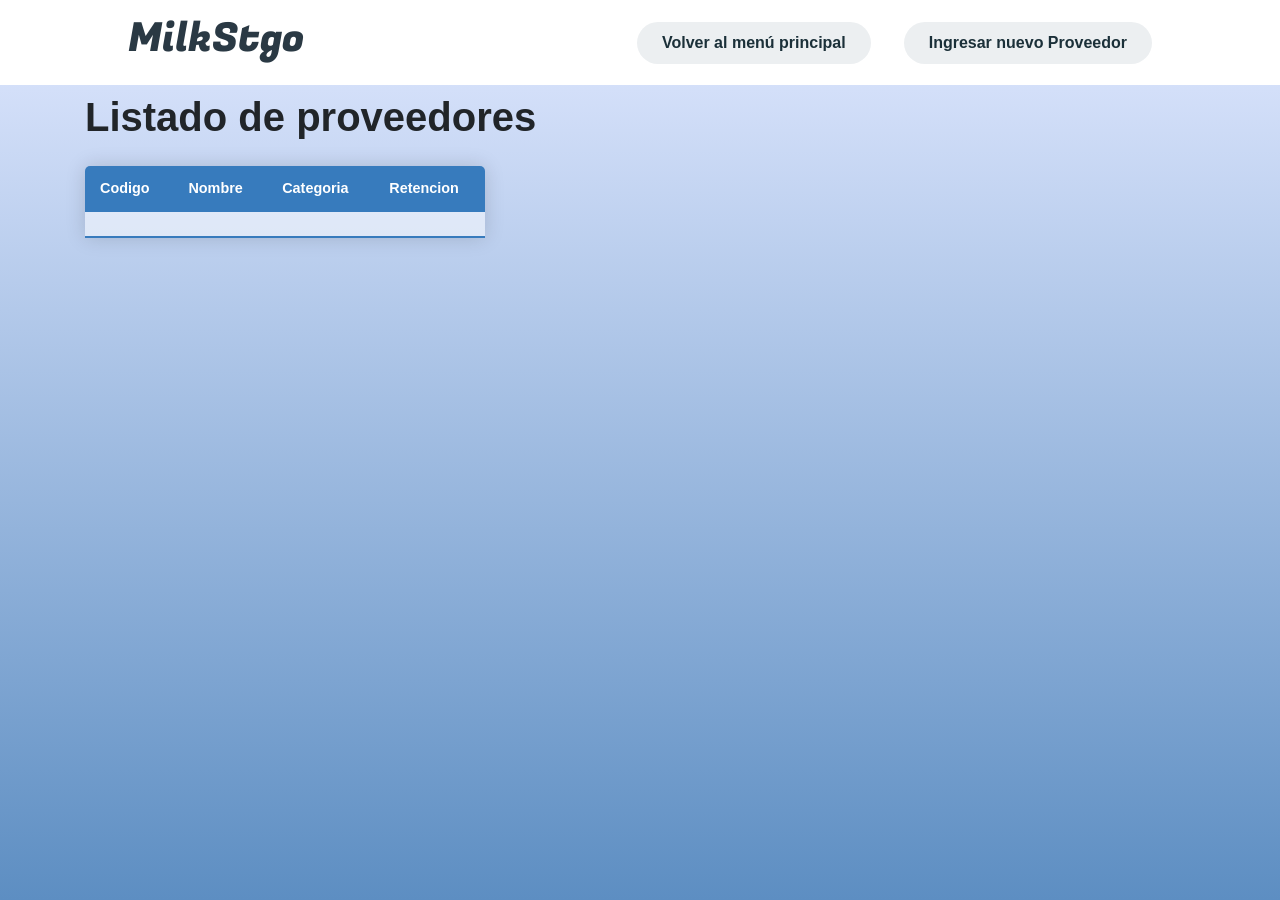
<file: pep1/src/main/resources/templates/index.html>
<!DOCTYPE html>
<html lang = "es" xmlns="http://www.w3.org/1999/xhtml" xmlns:th="http://www.thymeleaf.org">
<head>
    <meta charset="UTF-8">
    <title>Listado de Empleados</title>
    <link rel="stylesheet"
          href="https://stackpath.bootstrapcdn.com/bootstrap/4.1.3/css/bootstrap.min.css"
          integrity="sha384-MCw98/SFnGE8fJT3GXwEOngsV7Zt27NXFoaoApmYm81iuXoPkFOJwJ8ERdknLPMO"
          crossorigin="anonymous">
    <link rel="preconnect" href="https://fonts.googleapis.com">
    <link rel="preconnect" href="https://fonts.gstatic.com" crossorigin>
    <link href="https://fonts.googleapis.com/css2?family=Pacifico&display=swap" rel="stylesheet">
    <link rel = "stylesheet" href= "../static/css/navbar.css" type="text/css" th:href="@{/css/navbar.css}">
    <link href="https://fonts.googleapis.com/css2?family=Fugaz+One&display=swap" rel="stylesheet">
    <link href="https://maxcdn.bootstrapcdn.com/bootstrap/4.5.2/css/bootstrap.min.css" rel="stylesheet">

    <style>
        *{
            font-family: sans-serif;
            box-sizing: border-box;
            margin: 0;
            padding: 0;
        }
        html, body {
            height: 100%;
            margin: 0;
            background-image: linear-gradient(to bottom, #e0e8ff, #5d8ec2);
        }
        .content-table {
            border-collapse: collapse;
            margin: 25px 0;
            font-size: 0.9em;
            min-width: 400px;
            border-radius: 5px 5px 0 0;
            overflow: hidden;
            box-shadow: 0 0 20px rgba(0, 0, 0, 0.15);
        }
        .content-table thead tr {
            background-color: #377bbd;
            color: #ffffff;
            text-align: left;
            font-weight: bold;
        }
        .content-table th,
        .content-table td {
            padding: 12px 15px;
        }
        .content-table tbody tr {
            background-color: rgba(255, 255, 255, 0.49);
            border-bottom: 1px solid #dddddd;
        }
        .content-table tbody tr:nth-of-type(even) {
            background-color: #ffffff;
        }
        .content-table tbody tr:last-of-type {
            border-bottom: 2px solid #377bbd;
        }
        .content-table tbody tr.active-row {
            font-weight: bold;
            color: #377bbd;
        }

        .header{
            background-color: #ffffff;
            display: flex;
            justify-content: flex-end;
            align-items: center;
            height: 85px;
            padding: 5px 10%;
        }
        .header .logo{
            margin-right: auto;
            color: #2a3944;
            font-family: 'Fugaz One',cursive;
        }
        .header .btn button:hover{
            background-color: #377bbd;
            color: #eeeeee;
            transform: scale(1.1);
        }
        .header .btn-2 button {
            margin-left: 20px;
            font-weight: 700;
            color: #1b3039;
            padding: 9px 25px;
            background: #eceff1;
            border: none;
            border-radius: 50px;
            cursor: pointer;
            transition: all 0.3s ease 0s;
        }
        .header .btn-2 button:hover{
            background-color: #377bbd;
            color: #f1f1f1;
            transform: scale(1.1);
        }
    </style>
</head>
<body>
<header class="header">
    <div class="logo">
        <h1>MilkStgo</h1>
    </div>
    <nav>
    </nav>
    <a class="btn" href="/"><button>Volver al menú principal</button></a>
    <a class="btn-2" href="/nuevo-proveedor"><button>Ingresar nuevo Proveedor</button></a>
</header>
<div th:align = "center" class = "container my-2">

    <h1><b> Listado de proveedores</b></h1>
    <table th:border = "1" class = "content-table">
        <thead>
        <tr>
            <th>Codigo</th>
            <th>Nombre</th>
            <th>Categoria</th>
            <th>Retencion</th>
        </tr>
        </thead>
        <tbody>
        <tr th:each="proveedores:${proveedores}">
            <td th:text="${proveedores.codigo}"></td>
            <td th:text="${proveedores.nombre}"></td>
            <td th:text="${proveedores.categoria}"></td>
            <td th:text="${proveedores.retencion}"></td>
        </tr>
        </tbody>
    </table>
</div>
</body>
</html>
</file>
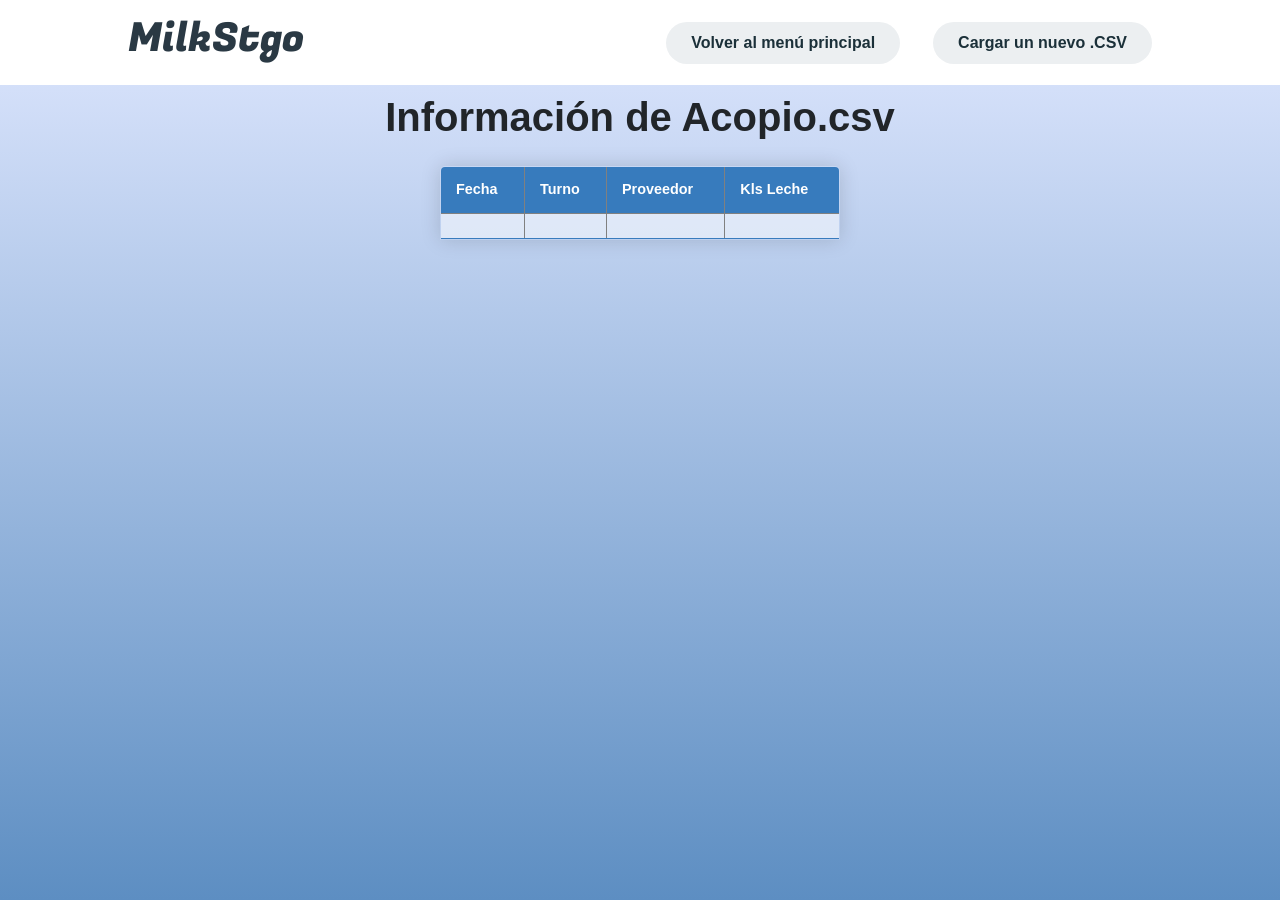
<file: pep1/src/main/resources/templates/fileInformation.html>
<!DOCTYPE html>
<html lang="es">
<html xmlns="http://www.w3.org/1999/xhtml"
      xmlns:th="http://www.thymeleaf.org">

<head>
    <title>Informacion de Acopio.csv
    </title>
    <meta charset="UTF-8">
    <link rel="stylesheet"
          href="https://stackpath.bootstrapcdn.com/bootstrap/4.1.3/css/bootstrap.min.css"
          integrity="sha384-MCw98/SFnGE8fJT3GXwEOngsV7Zt27NXFoaoApmYm81iuXoPkFOJwJ8ERdknLPMO"
          crossorigin="anonymous">
    <link rel="preconnect" href="https://fonts.googleapis.com">
    <link rel="preconnect" href="https://fonts.gstatic.com" crossorigin>
    <link href="https://fonts.googleapis.com/css2?family=Pacifico&display=swap" rel="stylesheet">
    <link href="https://fonts.googleapis.com/css2?family=Fugaz+One&display=swap" rel="stylesheet">
    <link href="https://maxcdn.bootstrapcdn.com/bootstrap/4.5.2/css/bootstrap.min.css" rel="stylesheet">

    <style>
        *{
            font-family: sans-serif;
            box-sizing: border-box;
            margin: 0;
            padding: 0;
        }
        html, body {
            height: 100%;
            margin: 0;
            background-image: linear-gradient(to bottom, #e0e8ff, #5d8ec2);
        }
        .content-table{
            border-collapse: collapse;
            margin: 25px 0;
            font-size: 0.9em;
            min-width: 400px;
            border-radius: 5px 5px 0 0;
            overflow: hidden;
            box-shadow: 0 0 20px rgba(0, 0, 0, 0.15);
        }
        .content-table thead tr{
            background-color: #377bbd;
            color: #ffffff;
            text-align: left;
            font-weight: bold;
        }
        .content-table th,
        .content-table td{
            padding: 12px 15px;
        }
        .content-table tbody tr {
            background-color: rgba(255, 255, 255, 0.49);
            border-bottom: 1px solid #dddddd;
        }
        .content-table tbody tr:nth-of-type(even){
            background-color: #f3f3f3;
        }
        .content-table tbody tr:last-of-type{
            border-bottom: 2px solid #377bbd;
        }
        .content-table tbody tr.active-row{
            font-weight: bold;
            color: #377bbd;
        }
        .header{
            background-color: #ffffff;
            display: flex;
            justify-content: flex-end;
            align-items: center;
            height: 85px;
            padding: 5px 10%;
        }
        .header .logo{
            margin-right: auto;
            color: #2a3944;
            font-family: 'Fugaz One',cursive;
        }
        .header .btn button{
            margin-left: 20px;
            font-weight: 700;
            color: #1b3039;
            padding: 9px 25px;
            background: #eceff1;
            border: none;
            border-radius: 50px;
            cursor: pointer;
            transition: all 0.3s ease 0s;
        }
        .header .btn button:hover{
            background-color: #377bbd;
            color: #f1f1f1;
            transform: scale(1.1);
        }
        .header .btn-2 button {
            margin-left: 20px;
            font-weight: 700;
            color: #1b3039;
            padding: 9px 25px;
            background: #eceff1;
            border: none;
            border-radius: 50px;
            cursor: pointer;
            transition: all 0.3s ease 0s;
        }
        .header .btn-2 button:hover{
            background-color: #377bbd;
            color: #f1f1f1;
            transform: scale(1.1);
        }
    </style>
</head>
<body>
<header class="header">
    <div class="logo">
        <h1>MilkStgo</h1>
    </div>
    <nav>
    </nav>
    <a class="btn" href="/"><button>Volver al menú principal</button></a>
    <a class="btn-2" href="/fileUpload"><button>Cargar un nuevo .CSV</button></a>
</header>
<div align = "center" class = "container my-2">
    <h1><b>Información de Acopio.csv</b></h1>
    <table border = "1" class = "content-table">
        <thead>
        <tr>
            <th style = "color:white">Fecha</th>
            <th style = "color:white">Turno</th>
            <th style = "color:white">Proveedor</th>
            <th style = "color:white">Kls Leche</th>
        </tr>
        </thead>
        <tbody>
        <tr th:each="data:${datas}">
            <td th:text="${data.fecha}"></td>
            <td th:text="${data.turno}"></td>
            <td th:text="${data.proveedor}"></td>
            <td th:text="${data.kls_leche}"></td>
        </tr>
        </tbody>
    </table>
</div>
</body>
</html>
</file>
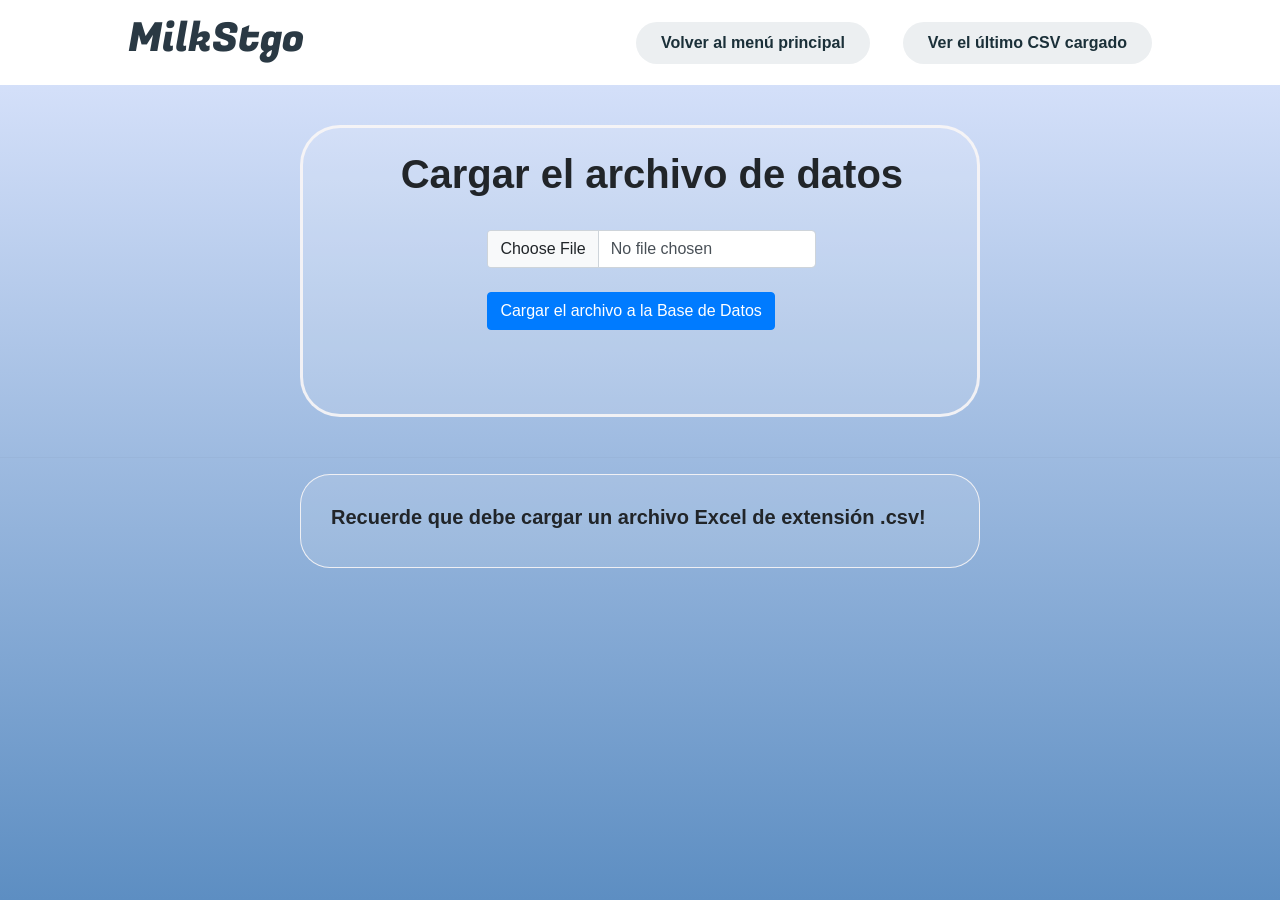
<file: pep1/src/main/resources/templates/fileUpload.html>
<!DOCTYPE html>
<html xmlns="http://www.w3.org/1999/xhtml"
      xmlns:th="http://www.thymeleaf.org">

<head>
  <meta charset="UTF-8">
  <link
          href="https://cdn.jsdelivr.net/npm/bootstrap@5.0.0-beta1/dist/css/bootstrap.min.css"
          rel="stylesheet"
          integrity="sha384-giJF6kkoqNQ00vy+HMDP7azOuL0xtbfIcaT9wjKHr8RbDVddVHyTfAAsrekwKmP1"
          crossorigin="anonymous">
  <link rel="preconnect" href="https://fonts.googleapis.com">
  <link rel="preconnect" href="https://fonts.gstatic.com" crossorigin>
  <link href="https://fonts.googleapis.com/css2?family=Pacifico&display=swap" rel="stylesheet">
  <link href="https://fonts.googleapis.com/css2?family=Fugaz+One&display=swap" rel="stylesheet">
  <link href="https://maxcdn.bootstrapcdn.com/bootstrap/4.5.2/css/bootstrap.min.css" rel="stylesheet">

  <title>Cargar CSV</title>
  <style>
    .container{
      display: flex;
      flex-direction: column;
      justify-content: center;
      align-items: center;
      margin: 2%;
    }
    .f{
      margin-top: 40px;
      border: 3px solid rgba(250, 247, 247, 0.89);
      padding: 40px;
      padding-top: 10px;
      border-radius: 40px;
      margin-left: 300px;
      margin-right: 300px;
      background-image: linear-gradient(to bottom, rgba(255, 255, 255, 0.12), rgba(255, 255, 255, 0.12));
    }
    @media(max-width: 1200px){
      .f{margin-left: 200px;
        margin-right: 200px;}
    }
    html, body {
      height: 100%;
      margin: 0;
      background-image: linear-gradient(to bottom, #e0e8ff, #5d8ec2);
    }
    .header{
      background-color: #ffffff;
      display: flex;
      justify-content: flex-end;
      align-items: center;
      height: 85px;
      padding: 5px 10%;
    }
    .header .logo{
      margin-right: auto;
      color: #2a3944;
      font-family: 'Fugaz One',cursive;
    }
    .header .btn button{
      margin-left: 20px;
      font-weight: 700;
      color: #1b3039;
      padding: 9px 25px;
      background: #eceff1;
      border: none;
      border-radius: 50px;
      cursor: pointer;
      transition: all 0.3s ease 0s;
    }
    .header .btn button:hover{
      background-color: #377bbd;
      color: #f6f6f6;
      transform: scale(1.1);
    }
    .header .btn-2 button {
      margin-left: 20px;
      font-weight: 700;
      color: #1b3039;
      padding: 9px 25px;
      background: #eceff1;
      border: none;
      border-radius: 50px;
      cursor: pointer;
      transition: all 0.3s ease 0s;
    }
    .header .btn-2 button:hover{
      background-color: #377bbd;
      color: #f6f6f6;
      transform: scale(1.1);
    }
    .form1{
      border: 1px solid rgba(250, 247, 247, 0.89);
      padding: 30px;
      border-radius: 30px;
      margin-left: 300px;
      margin-right: 300px;
      background-image: linear-gradient(to bottom, rgba(255, 255, 255, 0.12), rgba(255, 255, 255, 0.12));
    }
  </style>
</head>
<body>
<header class="header">
  <div class="logo">
    <h1>MilkStgo</h1>
  </div>
  <nav>
  </nav>
  <a class="btn" href="/"><button>Volver al menú principal</button></a>
  <a class="btn-2" href="/fileInformation"><button>Ver el último CSV cargado</button></a>
</header>
<div class = "f">
<div class="container">
  <h1><b>Cargar el archivo de datos</b></h1>
  <form th:action="@{/fileUpload}" method="POST" enctype="multipart/form-data">
    <br>
    <input type="file" class="form-control" name="file" accept = ".csv">
    <br>
    <input class = "btn btn-primary"
          type="submit" value="Cargar el archivo a la Base de Datos">
  </form>
  <br>
  <u><b> <h2 th:text="${mensaje}"></h2></b></u>
</div>
</div>
<br>
<hr>

<div class = "form1">
  <h5><b>Recuerde que debe cargar un archivo Excel de extensión .csv!</b></h5>
</div>
</body>
</html>
</file>
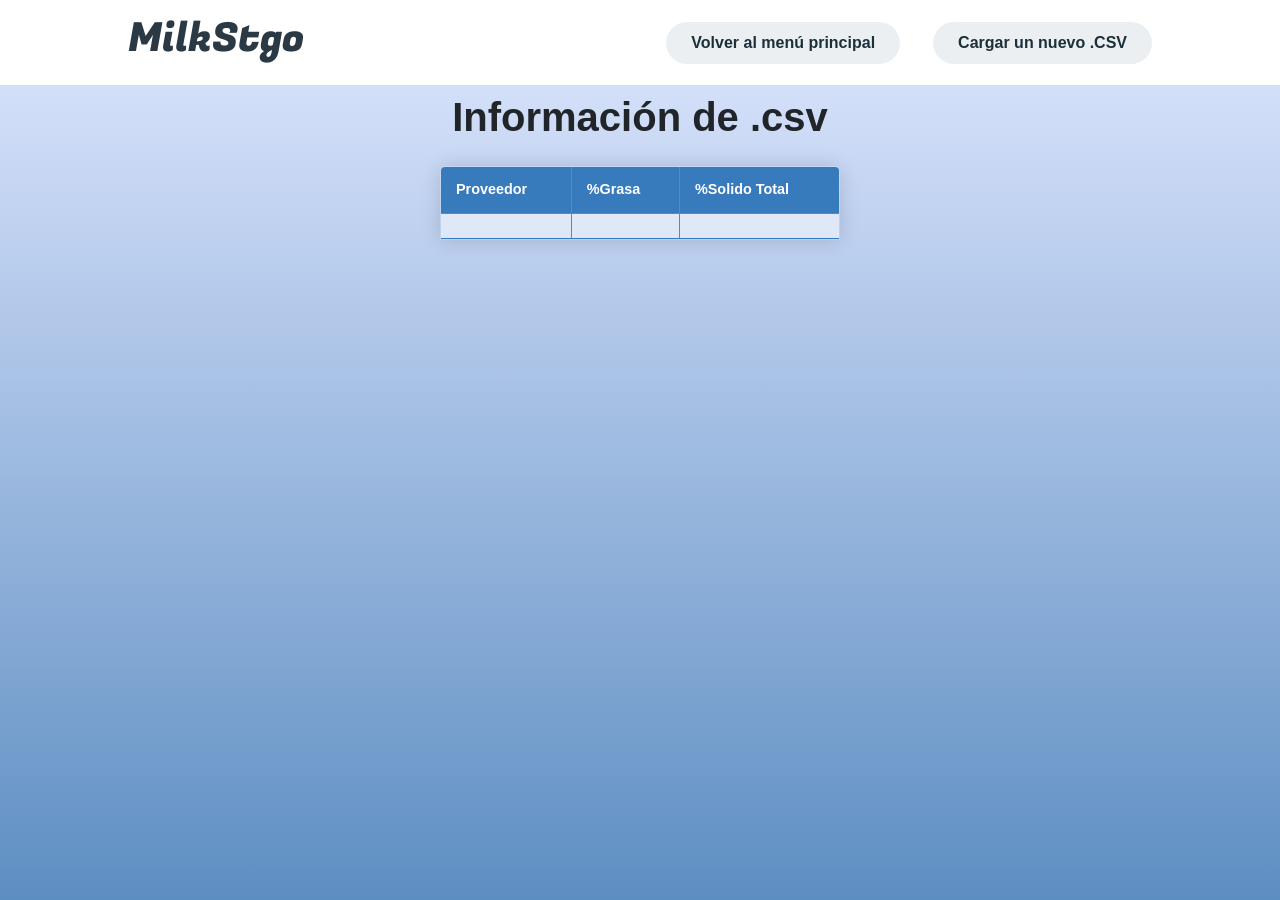
<file: pep1/src/main/resources/templates/fileValorInformation.html>
<!DOCTYPE html>
<html lang="es">
<html xmlns="http://www.w3.org/1999/xhtml"
      xmlns:th="http://www.thymeleaf.org">

<head>
  <title>Informacion de Valores.csv
  </title>
  <meta charset="UTF-8">
  <link rel="stylesheet"
        href="https://stackpath.bootstrapcdn.com/bootstrap/4.1.3/css/bootstrap.min.css"
        integrity="sha384-MCw98/SFnGE8fJT3GXwEOngsV7Zt27NXFoaoApmYm81iuXoPkFOJwJ8ERdknLPMO"
        crossorigin="anonymous">
  <link rel="preconnect" href="https://fonts.googleapis.com">
  <link rel="preconnect" href="https://fonts.gstatic.com" crossorigin>
  <link href="https://fonts.googleapis.com/css2?family=Pacifico&display=swap" rel="stylesheet">
  <link href="https://fonts.googleapis.com/css2?family=Fugaz+One&display=swap" rel="stylesheet">
  <link href="https://maxcdn.bootstrapcdn.com/bootstrap/4.5.2/css/bootstrap.min.css" rel="stylesheet">

  <style>
    *{
      font-family: sans-serif;
      box-sizing: border-box;
      margin: 0;
      padding: 0;
    }
    html, body {
      height: 100%;
      margin: 0;
      background-image: linear-gradient(to bottom, #e0e8ff, #5d8ec2);
    }
    .content-table{
      border-collapse: collapse;
      margin: 25px 0;
      font-size: 0.9em;
      min-width: 400px;
      border-radius: 5px 5px 0 0;
      overflow: hidden;
      box-shadow: 0 0 20px rgba(0, 0, 0, 0.15);
    }
    .content-table thead tr{
      background-color: #377bbd;
      color: #ffffff;
      text-align: left;
      font-weight: bold;
    }
    .content-table th,
    .content-table td{
      padding: 12px 15px;
    }
    .content-table tbody tr {
      background-color: rgba(255, 255, 255, 0.49);
      border-bottom: 1px solid #dddddd;
    }
    .content-table tbody tr:nth-of-type(even){
      background-color: #f3f3f3;
    }
    .content-table tbody tr:last-of-type{
      border-bottom: 2px solid #377bbd;
    }
    .content-table tbody tr.active-row{
      font-weight: bold;
      color: #377bbd;
    }
    .header{
      background-color: #ffffff;
      display: flex;
      justify-content: flex-end;
      align-items: center;
      height: 85px;
      padding: 5px 10%;
    }
    .header .logo{
      margin-right: auto;
      color: #2a3944;
      font-family: 'Fugaz One',cursive;
    }
    .header .btn button{
      margin-left: 20px;
      font-weight: 700;
      color: #1b3039;
      padding: 9px 25px;
      background: #eceff1;
      border: none;
      border-radius: 50px;
      cursor: pointer;
      transition: all 0.3s ease 0s;
    }
    .header .btn button:hover{
      background-color: #377bbd;
      color: #f1f1f1;
      transform: scale(1.1);
    }
    .header .btn-2 button {
      margin-left: 20px;
      font-weight: 700;
      color: #1b3039;
      padding: 9px 25px;
      background: #eceff1;
      border: none;
      border-radius: 50px;
      cursor: pointer;
      transition: all 0.3s ease 0s;
    }
    .header .btn-2 button:hover{
      background-color: #377bbd;
      color: #f1f1f1;
      transform: scale(1.1);
    }
  </style>
</head>
<body>
<header class="header">
  <div class="logo">
    <h1>MilkStgo</h1>
  </div>
  <nav>
  </nav>
  <a class="btn" href="/"><button>Volver al menú principal</button></a>
  <a class="btn-2" href="/fileValorUpload"><button>Cargar un nuevo .CSV</button></a>
</header>
<div align = "center" class = "container my-2">
  <h1><b>Información de <Valores></Valores>.csv</b></h1>
  <table border = "1" class = "content-table">
    <thead>
    <tr>
      <th style = "color:white">Proveedor</th>
      <th style = "color:white">%Grasa</th>
      <th style = "color:white">%Solido Total</th>
    </tr>
    </thead>
    <tbody>
    <tr th:each="valor:${valores}">
      <td th:text="${valor.proveedor}"></td>
      <td th:text="${valor.pct_grasa}"></td>
      <td th:text="${valor.pct_solido_total}"></td>
    </tr>
    </tbody>
  </table>
</div>
</body>
</html>
</file>
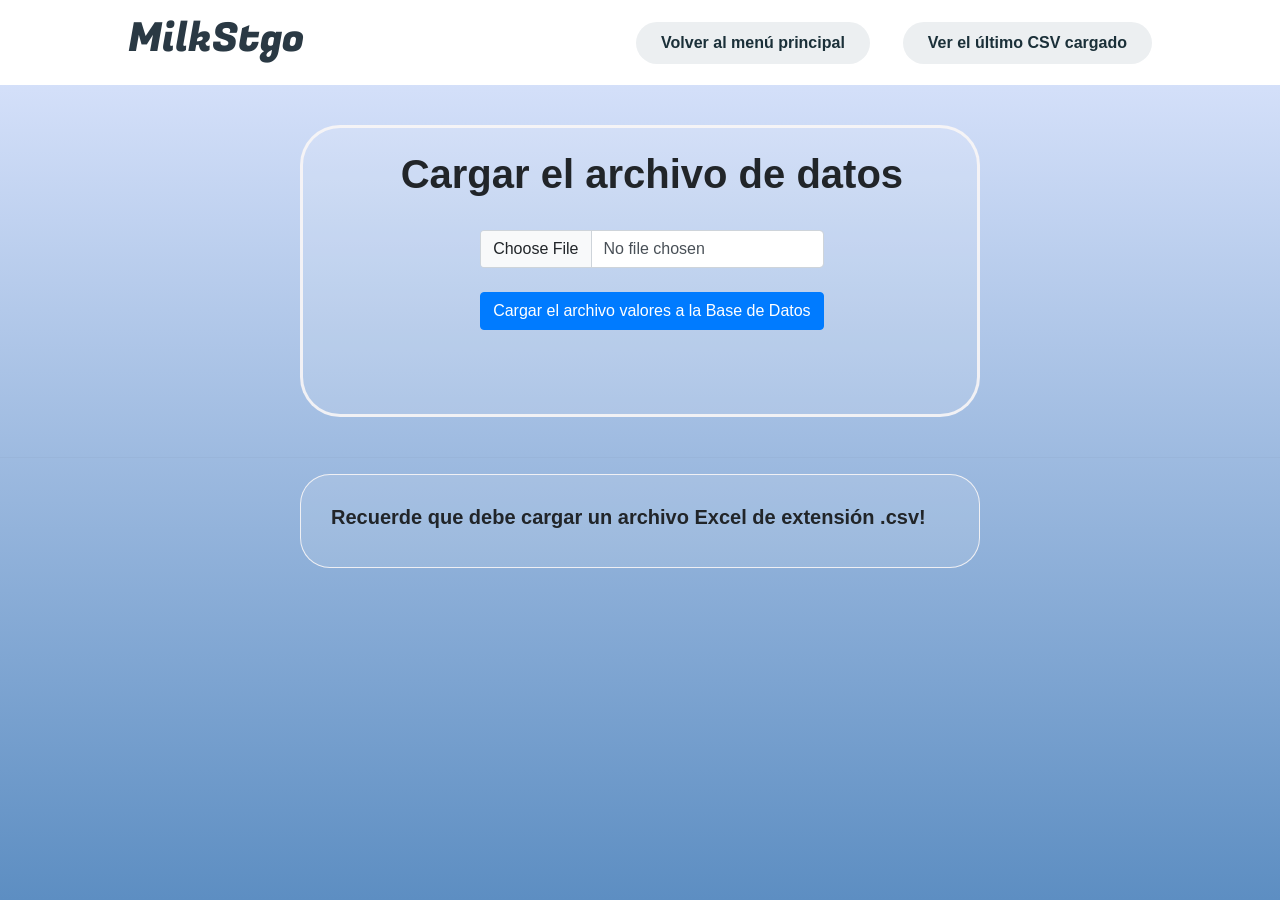
<file: pep1/src/main/resources/templates/fileValorUpload.html>
<!DOCTYPE html>
<html xmlns="http://www.w3.org/1999/xhtml"
      xmlns:th="http://www.thymeleaf.org">

<head>
    <meta charset="UTF-8">
    <link
            href="https://cdn.jsdelivr.net/npm/bootstrap@5.0.0-beta1/dist/css/bootstrap.min.css"
            rel="stylesheet"
            integrity="sha384-giJF6kkoqNQ00vy+HMDP7azOuL0xtbfIcaT9wjKHr8RbDVddVHyTfAAsrekwKmP1"
            crossorigin="anonymous">
    <link rel="preconnect" href="https://fonts.googleapis.com">
    <link rel="preconnect" href="https://fonts.gstatic.com" crossorigin>
    <link href="https://fonts.googleapis.com/css2?family=Pacifico&display=swap" rel="stylesheet">
    <link href="https://fonts.googleapis.com/css2?family=Fugaz+One&display=swap" rel="stylesheet">
    <link href="https://maxcdn.bootstrapcdn.com/bootstrap/4.5.2/css/bootstrap.min.css" rel="stylesheet">

    <title>Cargar Valores</title>
    <style>
        .container{
            display: flex;
            flex-direction: column;
            justify-content: center;
            align-items: center;
            margin: 2%;
        }
        .f{
            margin-top: 40px;
            border: 3px solid rgba(250, 247, 247, 0.89);
            padding: 40px;
            padding-top: 10px;
            border-radius: 40px;
            margin-left: 300px;
            margin-right: 300px;
            background-image: linear-gradient(to bottom, rgba(255, 255, 255, 0.12), rgba(255, 255, 255, 0.12));
        }
        @media(max-width: 1200px){
            .f{margin-left: 200px;
                margin-right: 200px;}
        }
        html, body {
            height: 100%;
            margin: 0;
            background-image: linear-gradient(to bottom, #e0e8ff, #5d8ec2);
        }
        .header{
            background-color: #ffffff;
            display: flex;
            justify-content: flex-end;
            align-items: center;
            height: 85px;
            padding: 5px 10%;
        }
        .header .logo{
            margin-right: auto;
            color: #2a3944;
            font-family: 'Fugaz One',cursive;
        }
        .header .btn button{
            margin-left: 20px;
            font-weight: 700;
            color: #1b3039;
            padding: 9px 25px;
            background: #eceff1;
            border: none;
            border-radius: 50px;
            cursor: pointer;
            transition: all 0.3s ease 0s;
        }
        .header .btn button:hover{
            background-color: #377bbd;
            color: #f6f6f6;
            transform: scale(1.1);
        }
        .header .btn-2 button {
            margin-left: 20px;
            font-weight: 700;
            color: #1b3039;
            padding: 9px 25px;
            background: #eceff1;
            border: none;
            border-radius: 50px;
            cursor: pointer;
            transition: all 0.3s ease 0s;
        }
        .header .btn-2 button:hover{
            background-color: #377bbd;
            color: #f6f6f6;
            transform: scale(1.1);
        }
        .form1{
            border: 1px solid rgba(250, 247, 247, 0.89);
            padding: 30px;
            border-radius: 30px;
            margin-left: 300px;
            margin-right: 300px;
            background-image: linear-gradient(to bottom, rgba(255, 255, 255, 0.12), rgba(255, 255, 255, 0.12));
        }
    </style>
</head>
<body>
<header class="header">
    <div class="logo">
        <h1>MilkStgo</h1>
    </div>
    <nav>
    </nav>
    <a class="btn" href="/"><button>Volver al menú principal</button></a>
    <a class="btn-2" href="/fileValorInformation"><button>Ver el último CSV cargado</button></a>
</header>
<div class = "f">
    <div class="container">
        <h1><b>Cargar el archivo de datos</b></h1>
        <form th:action="@{/fileValorUpload}" method="POST" enctype="multipart/form-data">
            <br>
            <input type="file" class="form-control" name="file" accept = ".csv">
            <br>
            <input class = "btn btn-primary"
                   type="submit" value="Cargar el archivo valores a la Base de Datos">
        </form>
        <br>
        <u><b> <h2 th:text="${mensaje}"></h2></b></u>
    </div>
</div>
<br>
<hr>

<div class = "form1">
    <h5><b>Recuerde que debe cargar un archivo Excel de extensión .csv!</b></h5>
</div>
</body>
</html>
</file>
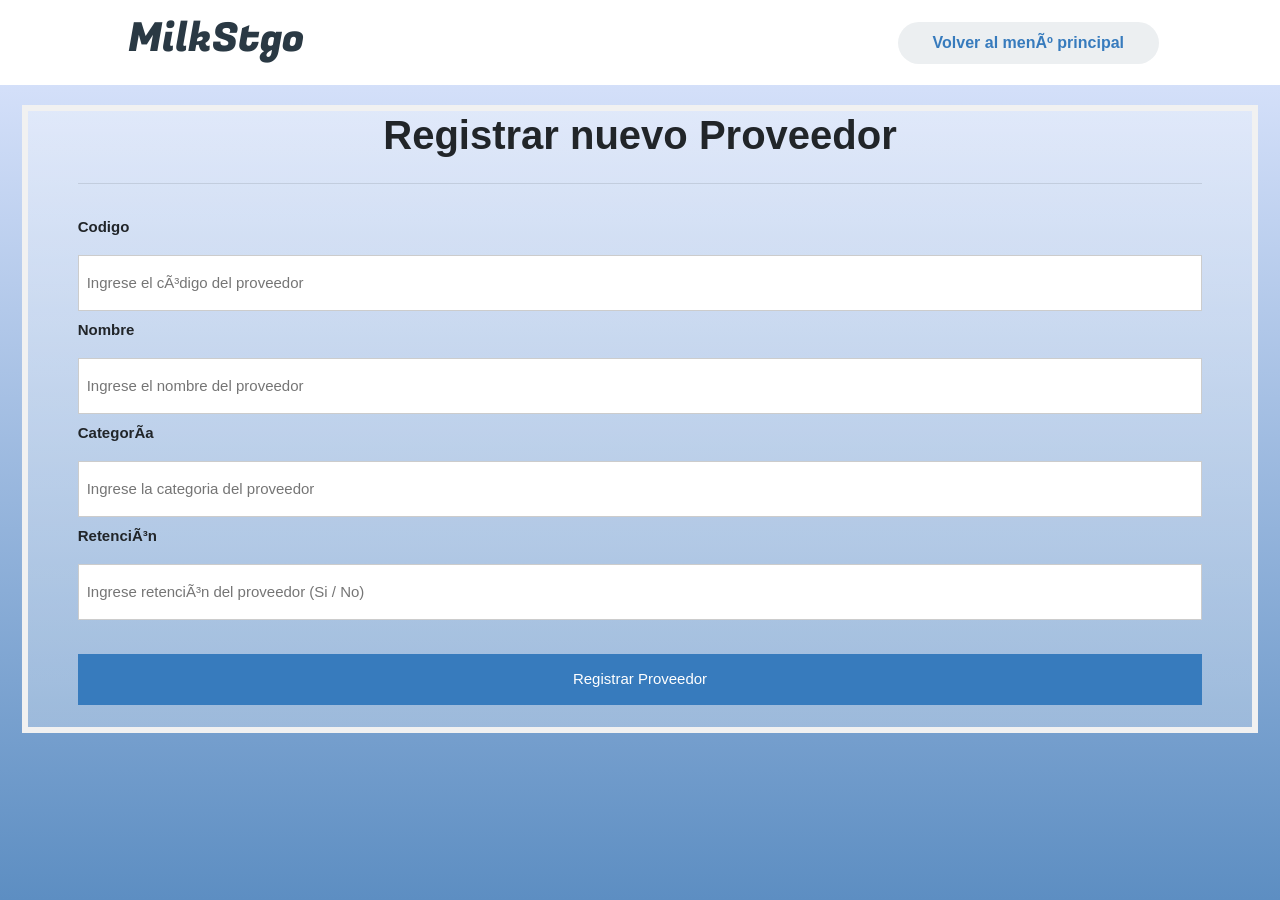
<file: pep1/src/main/resources/templates/nuevo-proveedor.html>
<!DOCTYPE html>
<html lang="es" xmlns:th="http://www.thymeleaf.org">
<head>
  <title>Agregar Proveedor</title>
  <link  rel="stylesheet"
         href="https://stackpath.bootstrapcdn.com/bootstrap/4.1.3/css/bootstrap.min.css"
         integrity="sha384-MCw98/SFnGE8fJT3GXwEOngsV7Zt27NXFoaoApmYm81iuXoPkFOJwJ8ERdknLPMO"
         crossorigin="anonymous">
  <link rel="preconnect" href="https://fonts.googleapis.com">
  <link rel="preconnect" href="https://fonts.gstatic.com" crossorigin>
  <link href="https://fonts.googleapis.com/css2?family=Pacifico&display=swap" rel="stylesheet">
  <link href="https://fonts.googleapis.com/css2?family=Fugaz+One&display=swap" rel="stylesheet">
  <link href="https://maxcdn.bootstrapcdn.com/bootstrap/4.5.2/css/bootstrap.min.css" rel="stylesheet">

  <style>
    .mainclass{
      margin-top: 20px;
      display: flex;
      justify-content: center;
      font-family: Roboto, Arial, sans-serif;
      font-size: 15px;
    }
    form {
      border: 6px solid #f1f1f1;
      background-image: linear-gradient(to bottom, rgba(255, 255, 255, 0.34), rgba(255, 255, 255, 0.28));
    }
    input[type=text], input[type=password] {
      width: 100%;
      padding: 16px 8px;
      margin: 8px 0;
      display: inline-block;
      border: 1px solid #ccc;
      box-sizing: border-box;

    }
    button {
      background-color: #377bbd;
      color: white;
      padding: 14px 0;
      margin: 10px 0;
      border: none;
      cursor: grabbing;
      width: 100%;
    }
    h1 {
      text-align:center;
    }
    button:hover {
      opacity: 0.8;
    }
    .formcontainer {
      text-align: left;
      margin: 24px 50px 12px;
    }
    .container {
      padding: 16px 0;
      text-align:left;
    }
    span.psw {
      float: right;
      padding-top: 0;
      padding-right: 15px;
    }
    html, body {
      height: 100%;
      margin: 0;
      background-image: linear-gradient(to bottom, #e0e8ff, #5d8ec2);
    }
    /* Change styles for span on extra small screens */
    .header{
      background-color: #ffffff;
      display: flex;
      justify-content: flex-end;
      align-items: center;
      height: 85px;
      padding: 5px 10%;
    }
    .header .logo{
      margin-right: auto;
      color: #2a3944;
      font-family: 'Fugaz One',cursive;
    }
    .header .btn button{
      margin-left: 20px;
      font-weight: 700;
      color: #377bbd;
      padding: 9px 25px;
      background: #eceff1;
      border: none;
      border-radius: 50px;
      cursor: pointer;
      transition: all 0.3s ease 0s;
    }
    .header .btn button:hover{
      background-color: #377bbd;
      color: #efefef;
      transform: scale(1.1);
    }
  </style>
</head>
<body>
<header class="header">
  <div class="logo">
    <h1>MilkStgo</h1>
  </div>
  <nav>
  </nav>
  <a class="btn" href="/"><button>Volver al menú principal</button></a>
</header>
<div class = "mainclass">
  <form  th:action="@{/nuevo-proveedor}" method="POST">
    <h1><b>Registrar nuevo Proveedor</b></h1>
    <div class="formcontainer">
      <hr/>
      <div class="container">
        <label><strong>Codigo</strong></label>
        <input type="text" id = "codigo"
               placeholder="Ingrese el código del proveedor" name="codigo" required>
        <label><strong>Nombre</strong></label>
        <input type="text" id = "nombre"
               placeholder="Ingrese el nombre del proveedor" name="nombre" required>
        <label><strong>Categoría</strong></label>
        <input type="text" id = "categoria"
               placeholder="Ingrese la categoria del proveedor" name="categoria" required>
        <label><strong>Retención</strong></label>
        <input type="text" id = "fecha"
               placeholder="Ingrese retención del proveedor (Si / No)" name="retencion" required>
      </div>
      <button type="submit">Registrar Proveedor</button>
    </div>
  </form>
</div>
</body>
</html>
</file>
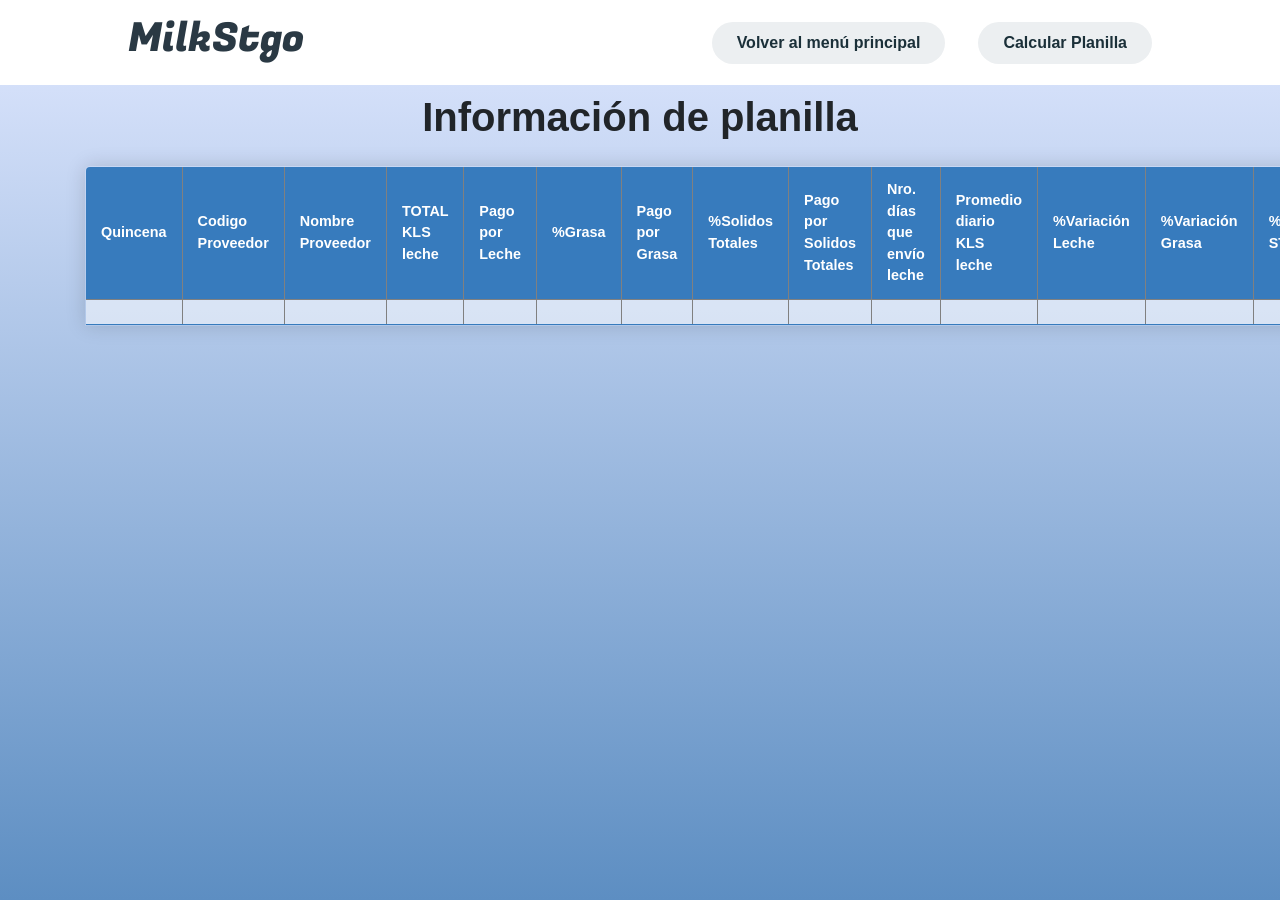
<file: pep1/src/main/resources/templates/planillaPago.html>
<!DOCTYPE html>
<html lang="es">
<html xmlns="http://www.w3.org/1999/xhtml"
      xmlns:th="http://www.thymeleaf.org">

<head>
    <title>Informacion de planilla
    </title>
    <meta charset="UTF-8">
    <link rel="stylesheet"
          href="https://stackpath.bootstrapcdn.com/bootstrap/4.1.3/css/bootstrap.min.css"
          integrity="sha384-MCw98/SFnGE8fJT3GXwEOngsV7Zt27NXFoaoApmYm81iuXoPkFOJwJ8ERdknLPMO"
          crossorigin="anonymous">
    <link rel="preconnect" href="https://fonts.googleapis.com">
    <link rel="preconnect" href="https://fonts.gstatic.com" crossorigin>
    <link href="https://fonts.googleapis.com/css2?family=Pacifico&display=swap" rel="stylesheet">
    <link href="https://fonts.googleapis.com/css2?family=Fugaz+One&display=swap" rel="stylesheet">
    <link href="https://maxcdn.bootstrapcdn.com/bootstrap/4.5.2/css/bootstrap.min.css" rel="stylesheet">

    <style>
        *{
            font-family: sans-serif;
            box-sizing: border-box;
            margin: 0;
            padding: 0;
        }
        html, body {
            height: 100%;
            margin: 0;
            background-image: linear-gradient(to bottom, #e0e8ff, #5d8ec2);
        }
        .content-table{
            border-collapse: collapse;
            margin: 25px 0;
            font-size: 0.9em;
            min-width: 400px;
            border-radius: 5px 5px 0 0;
            overflow: hidden;
            box-shadow: 0 0 20px rgba(0, 0, 0, 0.15);
        }
        .content-table thead tr{
            background-color: #377bbd;
            color: #ffffff;
            text-align: left;
            font-weight: bold;
        }
        .content-table th,
        .content-table td{
            padding: 12px 15px;
        }
        .content-table tbody tr {
            background-color: rgba(255, 255, 255, 0.49);
            border-bottom: 1px solid #dddddd;
        }
        .content-table tbody tr:nth-of-type(even){
            background-color: #f3f3f3;
        }
        .content-table tbody tr:last-of-type{
            border-bottom: 2px solid #377bbd;
        }
        .content-table tbody tr.active-row{
            font-weight: bold;
            color: #377bbd;
        }
        .header{
            background-color: #ffffff;
            display: flex;
            justify-content: flex-end;
            align-items: center;
            height: 85px;
            padding: 5px 10%;
        }
        .header .logo{
            margin-right: auto;
            color: #2a3944;
            font-family: 'Fugaz One',cursive;
        }
        .header .btn button{
            margin-left: 20px;
            font-weight: 700;
            color: #1b3039;
            padding: 9px 25px;
            background: #eceff1;
            border: none;
            border-radius: 50px;
            cursor: pointer;
            transition: all 0.3s ease 0s;
        }
        .header .btn button:hover{
            background-color: #377bbd;
            color: #f1f1f1;
            transform: scale(1.1);
        }
        .header .btn-2 button {
            margin-left: 20px;
            font-weight: 700;
            color: #1b3039;
            padding: 9px 25px;
            background: #eceff1;
            border: none;
            border-radius: 50px;
            cursor: pointer;
            transition: all 0.3s ease 0s;
        }
        .header .btn-2 button:hover{
            background-color: #377bbd;
            color: #f1f1f1;
            transform: scale(1.1);
        }
    </style>
</head>
<body>
<header class="header">
    <div class="logo">
        <h1>MilkStgo</h1>
    </div>
    <nav>
    </nav>
    <a class="btn" href="/"><button>Volver al menú principal</button></a>
    <a class="btn-2" href="/lista-planilla-calculo"><button>Calcular Planilla</button></a>
</header>

<div align = "center" class = "container my-2">
    <h1><b>Información de planilla</b></h1>
    <table border = "1" class = "content-table">
        <thead>
        <tr>
            <th style = "color:white">Quincena</th>
            <th style = "color:white">Codigo Proveedor</th>
            <th style = "color:white">Nombre Proveedor</th>
            <th style = "color:white">TOTAL KLS leche</th>
            <th style = "color:white">Pago por Leche</th>
            <th style = "color:white">%Grasa</th>
            <th style = "color:white">Pago por Grasa</th>
            <th style = "color:white">%Solidos Totales</th>
            <th style = "color:white">Pago por Solidos Totales</th>
            <th style = "color:white">Nro. días que envío leche</th>
            <th style = "color:white">Promedio diario KLS leche</th>
            <th style = "color:white">%Variación Leche</th>
            <th style = "color:white">%Variación Grasa</th>
            <th style = "color:white">%Variación ST</th>
            <th style = "color:white">Bonificación por Frecuencia</th>
            <th style = "color:white">Dcto. Variación Leche</th>
            <th style = "color:white">Dcto. Variación Grasa</th>
            <th style = "color:white">Dcto. Variación ST</th>
            <th style = "color:white">Pago TOTAL</th>
            <th style = "color:white">Monto Retención</th>
            <th style = "color:white">Monto FINAL</th>

        </tr>
        </thead>
        <tbody>
        <tr th:each="planillas:${planillas}">
            <td th:text="${planillas.quincena}"></td>
            <td th:text="${planillas.codigo_proveedor}"></td>
            <td th:text="${planillas.nombre_proveedor}"></td>
            <td th:text="${planillas.total_kls_leche}"></td>
            <td th:text="${planillas.pago_por_leche}"></td>
            <td th:text="${planillas.pct_grasa}"></td>
            <td th:text="${planillas.pago_por_grasa}"></td>
            <td th:text="${planillas.pct_solidos_totales}"></td>
            <td th:text="${planillas.pago_por_solidos_totales}"></td>
            <td th:text="${planillas.nro_dias_envio_leche}"></td>
            <td th:text="${planillas.promedio_diario_kls_leche}"></td>
            <td th:text="${planillas.pct_variacion_leche}"></td>
            <td th:text="${planillas.pct_variacion_grasa}"></td>
            <td th:text="${planillas.pct_variacion_st}"></td>
            <td th:text="${planillas.bonificacion_frecuencia}"></td>
            <td th:text="${planillas.dcto_variacion_leche}"></td>
            <td th:text="${planillas.dcto_variacion_grasa}"></td>
            <td th:text="${planillas.dcto_variacion_st}"></td>
            <td th:text="${planillas.pago_total}"></td>
            <td th:text="${planillas.monto_retencion}"></td>
            <td th:text="${planillas.monto_final}"></td>

        </tr>
        </tbody>
    </table>
</div>
</body>
</html>
</file>
